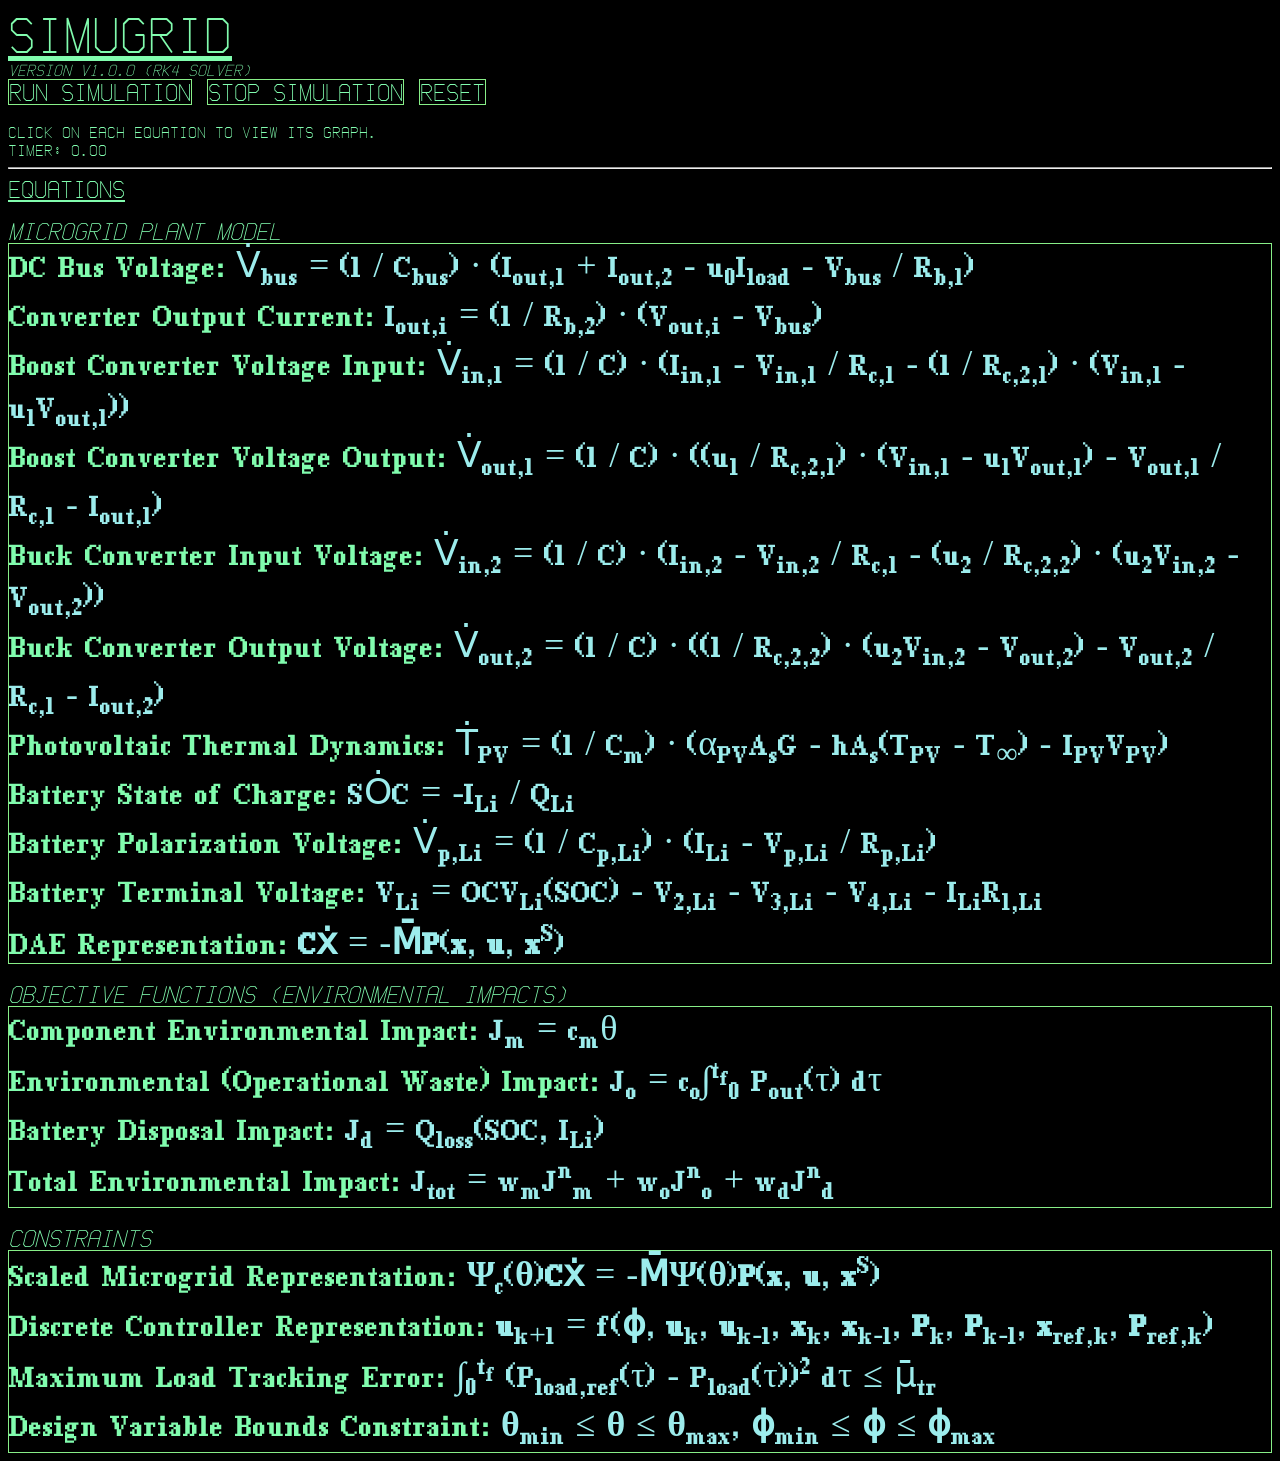
<file: index.html>
<!DOCTYPE html>
<html lang="en">
  <head>
    <title>SimuGrid</title>

    <meta name="viewport" content="width=device-width, initial-scale=1.0">

    <link href="icon.png" rel="shortcut icon"/>

    <link href="style.css" rel="stylesheet" type="text/css"/>
    <link href="scrollbar.css" rel="stylesheet" type="text/css"/>
    <link href="animations.css" rel="stylesheet" type="text/css"/>
  </head>
  <body>
    <p class="title">SimuGrid</p>
    <i>Version v1.0.0 (RK4 Solver)</i>
    <br>
    <div class="button-placement">
      <div class="button" id="run-sim">
        <p>Run Simulation</p>
      </div>
      <div class="button" id="stop-sim">
        <p>Stop Simulation</p>
      </div>
      <div class="button" id="reset-btn">
        <p>Reset</p>
      </div>
    </div>
    <br>
    <p>Click on each equation to view its graph.</p>
    <p>Timer: <a id="current-time">0.00</a></p>
    <hr>
    <div id="equations-tab">
      <p class="underline">Equations</p>
      <br>
      <p class="large"><i>Microgrid Plant Model</i></p>
      <div class="equation">
        <p>DC Bus Voltage: <span class="representation" id="dcbus-graph">V̇<sub>bus</sub> = (1 / C<sub>bus</sub>) · (I<sub>out,1</sub> + I<sub>out,2</sub> - u<sub>0</sub>I<sub>load</sub> - V<sub>bus</sub> / R<sub>b,1</sub>)</span> <a id="sim-bus"></a></p>
        <p>Converter Output Current: <span class="representation" id="conv-graph">I<sub>out,i</sub> = (1 / R<sub>b,2</sub>) · (V<sub>out,i</sub> - V<sub>bus</sub>)</span></p>
        <p>Boost Converter Voltage Input: <span class="representation" id="bcvi-graph1">V̇<sub>in,1</sub> = (1 / C) · (I<sub>in,1</sub> - V<sub>in,1</sub> / R<sub>c,1</sub> - (1 / R<sub>c,2,1</sub>) · (V<sub>in,1</sub> - u<sub>1</sub>V<sub>out,1</sub>))</span> <a id="vin1"></a></p>
        <p>Boost Converter Voltage Output: <span class="representation" id="bcvi-graph2">V̇<sub>out,1</sub> = (1 / C) · ((u<sub>1</sub> / R<sub>c,2,1</sub>) · (V<sub>in,1</sub> - u<sub>1</sub>V<sub>out,1</sub>) - V<sub>out,1</sub> / R<sub>c,1</sub> - I<sub>out,1</sub>)</span> <a id="vin2"></a></p>
        <p>Buck Converter Input Voltage: <span class="representation" id="bciv-graph1">V̇<sub>in,2</sub> = (1 / C) · (I<sub>in,2</sub> - V<sub>in,2</sub> / R<sub>c,1</sub> - (u<sub>2</sub> / R<sub>c,2,2</sub>) · (u<sub>2</sub>V<sub>in,2</sub> - V<sub>out,2</sub>))</span> <a id="vin3"></a></p>
        <p>Buck Converter Output Voltage: <span class="representation" id="bciv-graph2">V̇<sub>out,2</sub> = (1 / C) · ((1 / R<sub>c,2,2</sub>) · (u<sub>2</sub>V<sub>in,2</sub> - V<sub>out,2</sub>) - V<sub>out,2</sub> / R<sub>c,1</sub> - I<sub>out,2</sub>)</span> <a id="vin4"></a></p>
        <p>Photovoltaic Thermal Dynamics: <span class="representation" id="pvt-graph">Ṫ<sub>PV</sub> = (1 / C<sub>m</sub>) · (α<sub>PV</sub>A<sub>s</sub>G - hA<sub>s</sub>(T<sub>PV</sub> - T<sub>∞</sub>) - I<sub>PV</sub>V<sub>PV</sub>)</span> <a id="solark"></a></p>
        <p>Battery State of Charge: <span class="representation" id="bsoc-graph">SȮC = -I<sub>Li</sub> / Q<sub>Li</sub></span> <a id="bsoc"></a></p>
        <p>Battery Polarization Voltage: <span class="representation" id="bpolar-graph">V̇<sub>p,Li</sub> = (1 / C<sub>p,Li</sub>) · (I<sub>Li</sub> - V<sub>p,Li</sub> / R<sub>p,Li</sub>)</span> <a id="vp2"></a></p>
        <p>Battery Terminal Voltage: <span class="representation" id="bterminal-graph">V<sub>Li</sub> = OCV<sub>Li</sub>(SOC) - V<sub>2,Li</sub> - V<sub>3,Li</sub> - V<sub>4,Li</sub> - I<sub>Li</sub>R<sub>1,Li</sub></span> <a id="vp3"></a></p> 
        <p>DAE Representation: <span class="representation" id="dae-graph"><b>C</b><b>ẋ</b> = -<b>M̄</b><b>P</b>(<b>x</b>, <b>u</b>, <b>x</b><sup>S</sup>)</span> <a id="vp4"></a></p>
      </div>
      <br/>
      <p class="large"><i>Objective Functions (Environmental Impacts)</i></p>
      <div class="equation">
        <p>Component Environmental Impact: <span class="representation">J<sub>m</sub> = c<sub>m</sub>&theta;</span></p>
        <p>Environmental (Operational Waste) Impact: <span class="representation">J<sub>o</sub> = c<sub>o</sub>&int;<sup>t<sub>f</sub></sup><sub>0</sub> P<sub>out</sub>(&tau;) d&tau;</span></p>
        <p>Battery Disposal Impact: <span class="representation">J<sub>d</sub> = Q<sub>loss</sub>(SOC, I<sub>Li</sub>)</span></p>
        <p>Total Environmental Impact: <span class="representation">J<sub>tot</sub> = w<sub>m</sub>J<sup>n</sup><sub>m</sub> + w<sub>o</sub>J<sup>n</sup><sub>o</sub> + w<sub>d</sub>J<sup>n</sup><sub>d</sub></span></p>
      </div>
      <br>
      <p class="large"><i>Constraints</i></p>
      <div class="equation">
        <p>Scaled Microgrid Representation: <span class="representation"><b>Ψ</b><sub>c</sub>(<b>θ</b>)<b>C</b><b>ẋ</b> = -<b>M̄</b><b>Ψ</b>(<b>θ</b>)<b>P</b>(<b>x</b>, <b>u</b>, <b>x</b><sup>S</sup>)</span></p>
        <p>Discrete Controller Representation: <span class="representation"><b>u</b><sub>k+1</sub> = f(<b>ϕ</b>, <b>u</b><sub>k</sub>, <b>u</b><sub>k-1</sub>, <b>x</b><sub>k</sub>, <b>x</b><sub>k-1</sub>, <b>P</b><sub>k</sub>, <b>P</b><sub>k-1</sub>, <b>x</b><sub>ref,k</sub>, <b>P</b><sub>ref,k</sub>)</span></p>
        <p>Maximum Load Tracking Error: <span class="representation">∫<sub>0</sub><sup>t<sub>f</sub></sup> (P<sub>load,ref</sub>(τ) - P<sub>load</sub>(τ))<sup>2</sup> dτ ≤ μ̄<sub>tr</sub></span></p>
        <p>Design Variable Bounds Constraint: <span class="representation"><b>θ</b><sub>min</sub> ≤ <b>θ</b> ≤ <b>θ</b><sub>max</sub>, <b>ϕ</b><sub>min</sub> ≤ <b>ϕ</b> ≤ <b>ϕ</b><sub>max</sub></span></p>
      </div>
    </div>

    <div id="graph-holder">
      <div id="graph-content">
        <p class="large slow-blink center-text roman">Live Graph Display</p>
        <br>
        <div id="graph-placement" style="margin: auto"></div>
        <p class="center-text">Toggle Mode: <span id="toggle-mode">0</span></p>
        <br>
        <div class="button center-text graph-button" id="close-graph">Close Graph</div>
        <div class="button center-text graph-button" id="toggle-view">Toggle View</div>
      </div>
    </div>
    
    <script src="mathjax_config.js"></script>
    <script src="mathjax.js"></script>

    <script src="jquery.min.js"></script>

    <script src="chart.min.js"></script>
    <script src="chart_plugin.min.js"></script>

    <script src="simugrid.js"></script>
    <script src="interface.js"></script>

    <script src="graph_buttons.js"></script>
  </body>
</html>
</file>
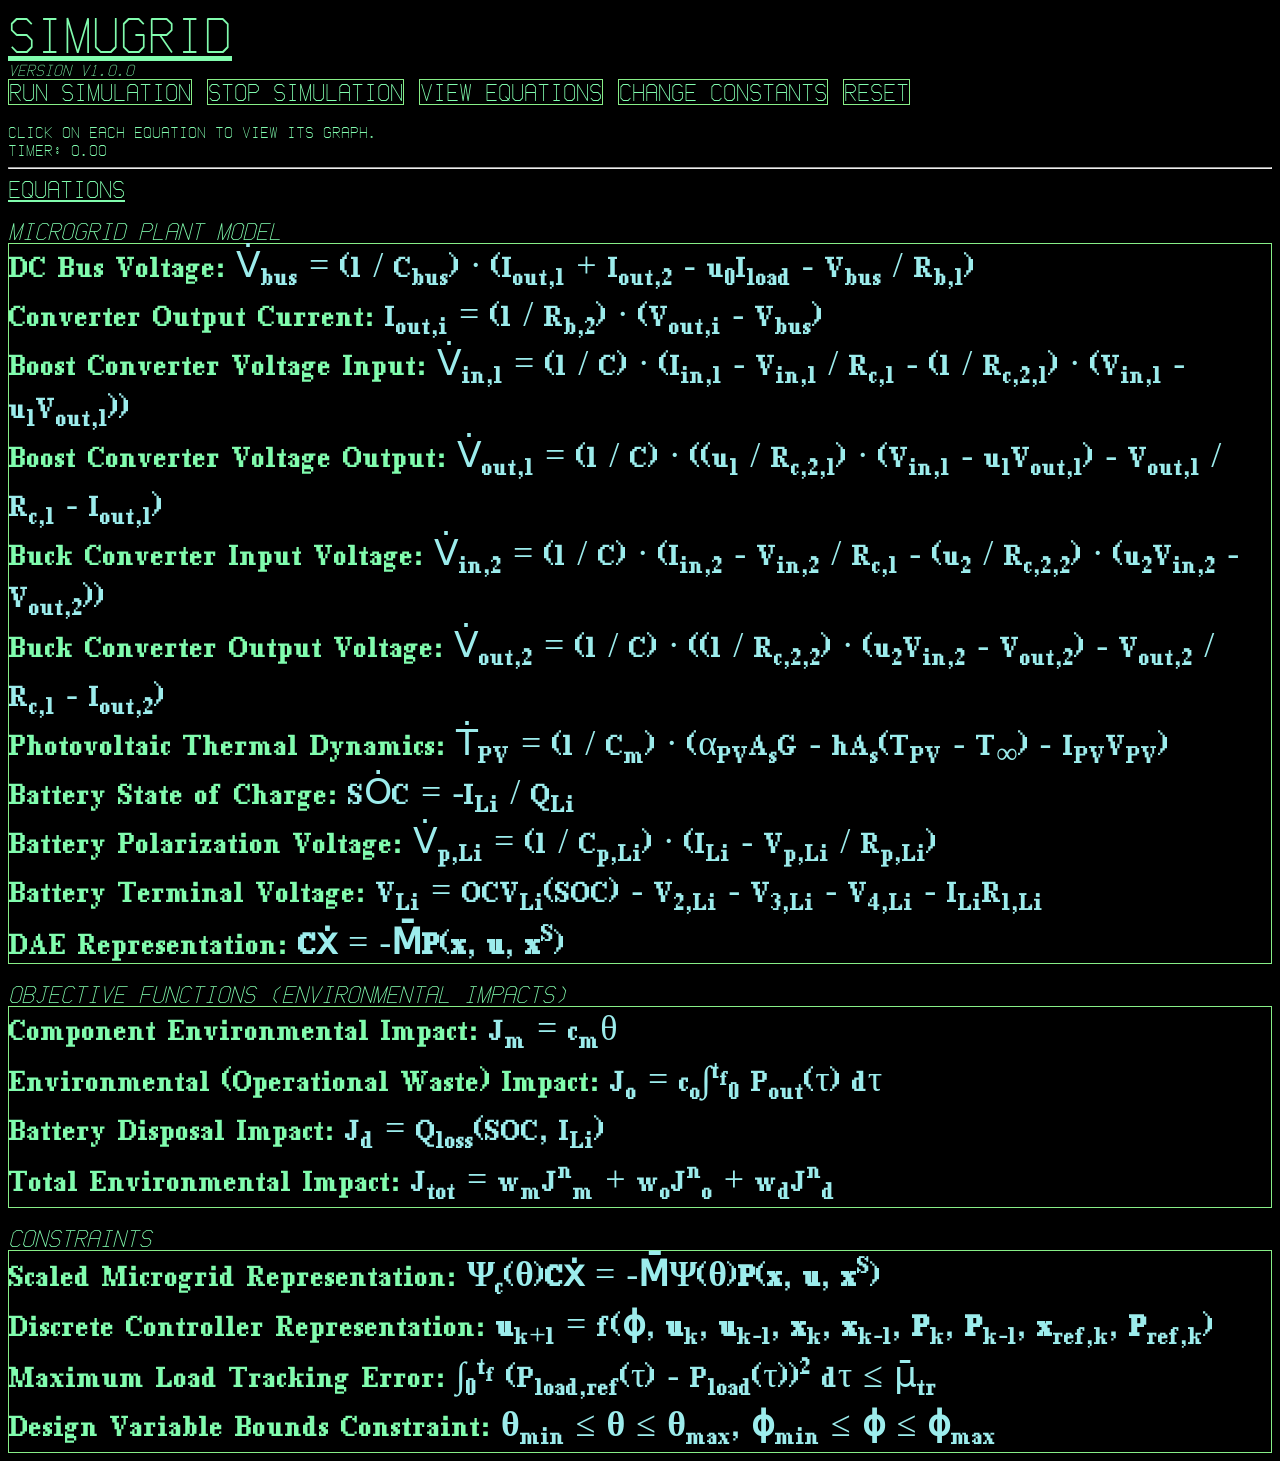
<file: docs/index.html>
<!DOCTYPE html>
<html lang="en">
  <head>
    <title>SimuGrid</title>

    <link href="style.css" rel="stylesheet" type="text/css"/>
    <link href="scrollbar.css" rel="stylesheet" type="text/css"/>
  </head>
  <body>
    <p class="title">SimuGrid</p>
    <i>Version v1.0.0</i>
    <br>
    <div class="button-placement">
      <div class="button" id="run-sim">
        <p>Run Simulation</p>
      </div>
      <div class="button" id="stop-sim">
        <p>Stop Simulation</p>
      </div>
      <div class="button">
        <p>View Equations</p>
      </div>
      <div class="button">
        <p>Change Constants</p>
      </div>
      <div class="button" id="reset-btn">
        <p>Reset</p>
      </div>
    </div>
    <br>
    <p>Click on each equation to view its graph.</p>
    <p>Timer: <a id="current-time">0.00</a></p>
    <hr>
    <div id="equations-tab">
      <p class="underline">Equations</p>
      <br>
      <p class="large"><i>Microgrid Plant Model</i></p>
      <div class="equation">
        <p>DC Bus Voltage: <span class="representation">V̇<sub>bus</sub> = (1 / C<sub>bus</sub>) · (I<sub>out,1</sub> + I<sub>out,2</sub> - u<sub>0</sub>I<sub>load</sub> - V<sub>bus</sub> / R<sub>b,1</sub>)</span> <a id="sim-bus"></a></p>
        <p>Converter Output Current: <span class="representation">I<sub>out,i</sub> = (1 / R<sub>b,2</sub>) · (V<sub>out,i</sub> - V<sub>bus</sub>)</span></p>
        <p>Boost Converter Voltage Input: <span class="representation">V̇<sub>in,1</sub> = (1 / C) · (I<sub>in,1</sub> - V<sub>in,1</sub> / R<sub>c,1</sub> - (1 / R<sub>c,2,1</sub>) · (V<sub>in,1</sub> - u<sub>1</sub>V<sub>out,1</sub>))</span> <a id="vin1"></a></p>
        <p>Boost Converter Voltage Output: <span class="representation">V̇<sub>out,1</sub> = (1 / C) · ((u<sub>1</sub> / R<sub>c,2,1</sub>) · (V<sub>in,1</sub> - u<sub>1</sub>V<sub>out,1</sub>) - V<sub>out,1</sub> / R<sub>c,1</sub> - I<sub>out,1</sub>)</span> <a id="vin2"></a></p>
        <p>Buck Converter Input Voltage: <span class="representation">V̇<sub>in,2</sub> = (1 / C) · (I<sub>in,2</sub> - V<sub>in,2</sub> / R<sub>c,1</sub> - (u<sub>2</sub> / R<sub>c,2,2</sub>) · (u<sub>2</sub>V<sub>in,2</sub> - V<sub>out,2</sub>))</span> <a id="vin3"></a></p>
        <p>Buck Converter Output Voltage: <span class="representation">V̇<sub>out,2</sub> = (1 / C) · ((1 / R<sub>c,2,2</sub>) · (u<sub>2</sub>V<sub>in,2</sub> - V<sub>out,2</sub>) - V<sub>out,2</sub> / R<sub>c,1</sub> - I<sub>out,2</sub>)</span> <a id="vin4"></a></p>
        <p>Photovoltaic Thermal Dynamics: <span class="representation">Ṫ<sub>PV</sub> = (1 / C<sub>m</sub>) · (α<sub>PV</sub>A<sub>s</sub>G - hA<sub>s</sub>(T<sub>PV</sub> - T<sub>∞</sub>) - I<sub>PV</sub>V<sub>PV</sub>)</span> <a id="solark"></a></p>
        <p>Battery State of Charge: <span class="representation">SȮC = -I<sub>Li</sub> / Q<sub>Li</sub></span> <a id="bsoc"></a></p>
        <p>Battery Polarization Voltage: <span class="representation">V̇<sub>p,Li</sub> = (1 / C<sub>p,Li</sub>) · (I<sub>Li</sub> - V<sub>p,Li</sub> / R<sub>p,Li</sub>)</span> <a id="vp2"></a></p>
        <p>Battery Terminal Voltage: <span class="representation">V<sub>Li</sub> = OCV<sub>Li</sub>(SOC) - V<sub>2,Li</sub> - V<sub>3,Li</sub> - V<sub>4,Li</sub> - I<sub>Li</sub>R<sub>1,Li</sub></span> <a id="vp3"></a></p> 
        <p>DAE Representation: <span class="representation"><b>C</b><b>ẋ</b> = -<b>M̄</b><b>P</b>(<b>x</b>, <b>u</b>, <b>x</b><sup>S</sup>)</span> <a id="vp4"></a></p>
      </div>
      <br/>
      <p class="large"><i>Objective Functions (Environmental Impacts)</i></p>
      <div class="equation">
        <p>Component Environmental Impact: <span class="representation">J<sub>m</sub> = c<sub>m</sub>&theta;</span></p>
        <p>Environmental (Operational Waste) Impact: <span class="representation">J<sub>o</sub> = c<sub>o</sub>&int;<sup>t<sub>f</sub></sup><sub>0</sub> P<sub>out</sub>(&tau;) d&tau;</span></p>
        <p>Battery Disposal Impact: <span class="representation">J<sub>d</sub> = Q<sub>loss</sub>(SOC, I<sub>Li</sub>)</span></p>
        <p>Total Environmental Impact: <span class="representation">J<sub>tot</sub> = w<sub>m</sub>J<sup>n</sup><sub>m</sub> + w<sub>o</sub>J<sup>n</sup><sub>o</sub> + w<sub>d</sub>J<sup>n</sup><sub>d</sub></span></p>
      </div>
      <br>
      <p class="large"><i>Constraints</i></p>
      <div class="equation">
        <p>Scaled Microgrid Representation: <span class="representation"><b>Ψ</b><sub>c</sub>(<b>θ</b>)<b>C</b><b>ẋ</b> = -<b>M̄</b><b>Ψ</b>(<b>θ</b>)<b>P</b>(<b>x</b>, <b>u</b>, <b>x</b><sup>S</sup>)</span></p>
        <p>Discrete Controller Representation: <span class="representation"><b>u</b><sub>k+1</sub> = f(<b>ϕ</b>, <b>u</b><sub>k</sub>, <b>u</b><sub>k-1</sub>, <b>x</b><sub>k</sub>, <b>x</b><sub>k-1</sub>, <b>P</b><sub>k</sub>, <b>P</b><sub>k-1</sub>, <b>x</b><sub>ref,k</sub>, <b>P</b><sub>ref,k</sub>)</span></p>
        <p>Maximum Load Tracking Error: <span class="representation">∫<sub>0</sub><sup>t<sub>f</sub></sup> (P<sub>load,ref</sub>(τ) - P<sub>load</sub>(τ))<sup>2</sup> dτ ≤ μ̄<sub>tr</sub></span></p>
        <p>Design Variable Bounds Constraint: <span class="representation"><b>θ</b><sub>min</sub> ≤ <b>θ</b> ≤ <b>θ</b><sub>max</sub>, <b>ϕ</b><sub>min</sub> ≤ <b>ϕ</b> ≤ <b>ϕ</b><sub>max</sub></span></p>
      </div>
    </div>
    
    <script src="mathjax_config.js"></script>
    <script src="mathjax.js"></script>

    <script src="simugrid.js"></script>
    <script src="interface.js"></script>
  </body>
</html>
</file>
<file: style.css>
@font-face {
  font-family: "Hornet";
  src: url("hornet.ttf");
}

@font-face {
  font-family: "Roman";
  src: url("roman.ttf");
}

body {
  background-color: black;
  font-family: "Hornet";
  color: #81fcae;
}

p {
  margin: 0;
}

.title {
  text-decoration: underline;
  font-size: 50px;
}

.underline {
  text-decoration: underline;
  font-size: 24px;
}

.button-placement {
  display: flex;
  gap: 15px;
  width: 98vw;
}

.button {
  border: 1px solid rgb(136, 238, 136);
  position: relative;
  font-size: 24px;
  user-select: none;
}

.button:hover {
  background-color: rgb(80, 152, 80);
  cursor: pointer;
}

.equation {
  font-family: "Roman";
  font-size: 36px;
  border: 1px solid rgb(136, 238, 136);
}

.representation {
  color: #9cecec;
}

.representation:hover {
  color:rgb(238, 136, 161);
}

.large {
  font-size: 24px;
}

.component {
  border: 1px solid rgb(136, 238, 136);
}

.center-text {
  text-align: center;
}

.roman {
  font-family: "Roman";
}

.graph-button {
  width: 50%;
  position: relative;
  margin: auto;
}

#graph-holder {
  display: none; /* Hidden by default */
  position: fixed;
  z-index: 1;
  left: 0;
  top: 0;
  width: 100%;
  height: 100%;
  background-color: rgba(0, 0, 0, 0.4);
}

#graph-content {
  background-color: black;
  /* margin: 15% auto;  */
  padding: 20px;
  border: 1px solid #888;
  width: 40%;
  max-width: 40%;
  opacity: 0.8;
  top: 50%;
  left: 50%;
  box-shadow: 0 4px 8px rgba(0, 0, 0, 0.2);
  position: absolute;
  overflow-y: auto;
  transform: translate(-50%, -50%);
}
</file>
<file: scrollbar.css>
body::-webkit-scrollbar {
  width: 20px; 
  background-color: #ffffff; 
}

body::-webkit-scrollbar-track {
  background-color: #ffffff;
  border-left: 3px solid #000000; 
}

body::-webkit-scrollbar-thumb {
  background-color: rgb(41, 41, 215); 
  border: 3px solid #000000; 
  box-shadow: 
    inset 2px 2px 0px #90b3f4,  
    inset -2px -2px 0px #000000; 
}

body::-webkit-scrollbar-thumb:hover {
  background-color: #0000ff; 
}

body::-webkit-scrollbar-corner {
  background-color: #ffffff;
}
</file>
<file: animations.css>
@keyframes slowBlink {
  0%, 100% {
    opacity: 1;
  }
  50% {
    opacity: 0.2;
  }
}

.slow-blink {
  animation: slowBlink 3s infinite ease-in-out;
}
</file>
<file: docs/style.css>
@font-face {
  font-family: "Hornet";
  src: url("hornet.ttf");
}

@font-face {
  font-family: "Roman";
  src: url("roman.ttf");
}

body {
  background-color: black;
  font-family: "Hornet";
  color: #81fcae;
}

p {
  margin: 0;
}

.title {
  text-decoration: underline;
  font-size: 50px;
}

.underline {
  text-decoration: underline;
  font-size: 24px;
}

.button-placement {
  display: flex;
  gap: 15px;
}

.button {
  border: 1px solid rgb(136, 238, 136);
  position: relative;
  font-size: 24px;
  user-select: none;
}

.button:hover {
  background-color: rgb(80, 152, 80);
  cursor: pointer;
}

.equation {
  font-family: "Roman";
  font-size: 36px;
  border: 1px solid rgb(136, 238, 136);
}

.representation {
  color: #9cecec;
}

.representation:hover {
  color:rgb(238, 136, 161);
}

.large {
  font-size: 24px;
}

.component {
  border: 1px solid rgb(136, 238, 136);
}
</file>
<file: docs/scrollbar.css>
body::-webkit-scrollbar {
  width: 20px; 
  background-color: #ffffff; 
}

body::-webkit-scrollbar-track {
  background-color: #ffffff;
  border-left: 3px solid #000000; 
}

body::-webkit-scrollbar-thumb {
  background-color: rgb(41, 41, 215); 
  border: 3px solid #000000; 
  box-shadow: 
    inset 2px 2px 0px #90b3f4,  
    inset -2px -2px 0px #000000; 
}

body::-webkit-scrollbar-thumb:hover {
  background-color: #0000ff; 
}

body::-webkit-scrollbar-corner {
  background-color: #ffffff;
}
</file>
